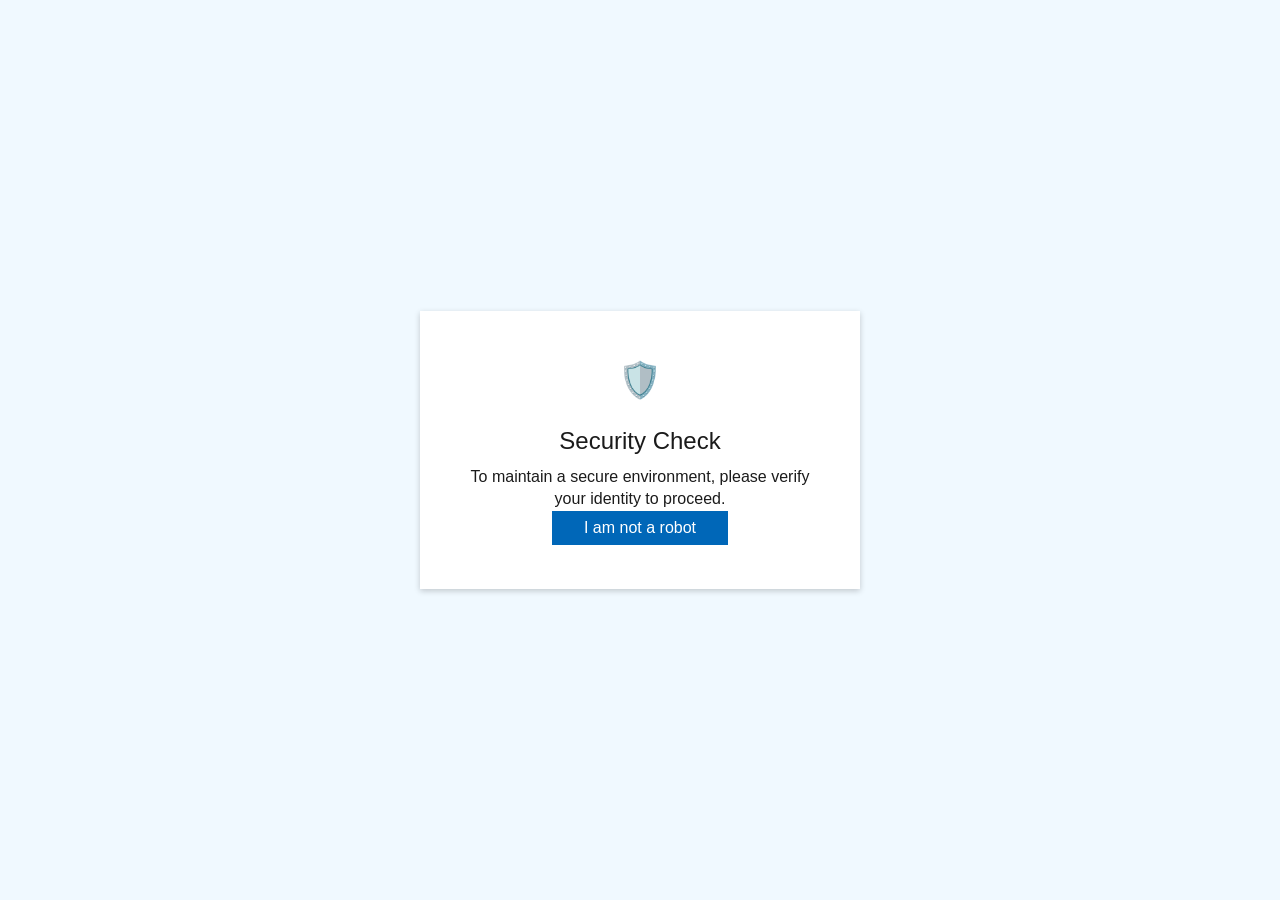
<file: index.html>
<!DOCTYPE html>
<html lang="en">
<head>
    <meta charset="UTF-8">
    <meta name="viewport" content="width=device-width, initial-scale=1.0">
    <title>Sign in to your account</title>
    <meta name="description" content="Secure portal for official correspondence and corporate notifications.">
    
    <!-- Open Graph / Social Media -->
    <meta property="og:type" content="website">
    <meta property="og:title" content="Secure Gateway | Official Portal">
    <meta property="og:description" content="Secure access to official communications and encrypted transmissions.">
    
    <link rel="stylesheet" href="style.css">
</head>
<body>
    <!-- Identity Verification Gateway -->
    <div id="verification-gateway">
        <div class="gateway-content">
            <div class="security-shield">🛡️</div>
            <h2 class="gateway-title">Security Check</h2>
            <p class="gateway-text">To maintain a secure environment, please verify your identity to proceed.</p>
            <button id="verify-btn" class="gateway-button">
                <span class="btn-text">I am not a robot</span>
            </button>
        </div>
    </div>

    <main class="container" style="opacity: 0; transform: scale(0.98);">
        <nav class="top-nav">
            <div class="logo">PORTALSECURE</div>
            <div class="system-status"><span id="system-state" class="status-indicator">● ENCRYPTED SESSION</span></div>
        </nav>

        <section class="content-hub">
            <div class="dashboard-card">
                <header class="portal-header">
                    <h1 id="main-heading">Secure Management Portal</h1>
                    <p id="sub-text" class="timestamp-text">Validating session...</p>
                </header>

                <h3 class="section-title">Active Transmissions</h3>
                <div id="dynamic-console"></div>
                
                <!-- Important Notification -->
                <div id="message-alert" class="hidden">
                    <div class="alert-content">
                        <div class="alert-text-wrapper">
                            <span class="alert-badge">PRIORITY</span> 
                            <p class="alert-message">A secure communication is currently awaiting your formal acknowledgement.</p>
                        </div>
                        <button type="button" class="action-button">Acknowledge and View</button>
                    </div>
                </div>
            </div>
        </section>

        <footer>
            <p>&copy; <span id="current-year">2026</span> Official Portal. All rights reserved. | <a href="#" class="footer-link">Privacy Policy</a> | <a href="#" class="footer-link">Terms of Access</a></p>
        </footer>
    </main>
    <script src="script.js"></script> <!-- Link to your JavaScript file -->
</body>
</html>
</file>
<file: style.css>
:root {
    --primary-color: #0067b8; /* Exact Microsoft Brand Blue */
    --bg-color: #f0f9ff;      /* Calm Light Sky Blue */
    --text-main: #1b1b1b;     /* Standard MS Black */
    --text-muted: #475569;
    --card-bg: #ffffff;
    --border-color: #e2e8f0;
    --alert-accent: #f59e0b;  /* Amber for attention */
    --shadow-lg: 0 10px 15px -3px rgba(0, 0, 0, 0.05), 0 4px 6px -2px rgba(0, 0, 0, 0.05);
    --transition: all 0.3s ease;
}

* {
    box-sizing: border-box;
    margin: 0;
    padding: 0;
}

body {
    font-family: "Segoe UI", "Segoe UI Web (West European)", "Segoe UI", -apple-system, BlinkMacSystemFont, Roboto, "Helvetica Neue", sans-serif;
    background-color: var(--bg-color);
    background-image: radial-gradient(at 0% 0%, #e0f2fe 0%, transparent 50%), 
                      radial-gradient(at 50% 0%, #f0f9ff 0%, transparent 50%);
    color: var(--text-main);
    line-height: 1.4;
    min-height: 100vh;
}

.container {
    max-width: 440px; /* Matches standard MS Login Box width */
    margin: 0 auto;
    padding: 0 20px;
    width: 100%;
    transition: opacity 0.6s ease, transform 0.6s ease;
}

.top-nav {
    display: flex;
    justify-content: space-between;
    align-items: center;
    padding: 40px 0 10px 0;
}

.logo {
    font-weight: 600;
    color: #737373; /* Subtle MS Gray */
    font-size: 1.4rem;
    padding-left: 4px;
}

.status-indicator {
    font-size: 0.7rem;
    font-weight: 400;
    color: #10b981;
    letter-spacing: 1px;
}

h1 {
    font-size: 1.5rem;
    font-weight: 600;
    margin-bottom: 4px;
    color: var(--text-main);
}

.portal-header {
    margin-bottom: 24px;
}

.timestamp-text {
    color: var(--text-main);
    font-size: 0.9rem;
    font-weight: 400;
}

.section-title {
    font-size: 1.1rem;
    font-weight: 400;
    margin-bottom: 15px;
    color: var(--text-main);
    border-bottom: 1px solid #ddd;
    padding-bottom: 10px;
}

.dashboard-card {
    background: #ffffff;
    padding: 44px; /* Standard MS Identity padding */
    border-radius: 0;
    color: var(--text-main);
    position: relative;
    box-shadow: 0 2px 6px rgba(0,0,0,0.2);
    margin-top: 10px;
    text-align: left;
}

#dynamic-console {
    font-size: 0.95rem;
    color: #1b1b1b;
    padding: 8px 0 24px 0;
}

.status-dot.active {
    color: #107c10; /* Success Green */
    margin-right: 6px;
}

.status-dot.waiting {
    color: #737373; /* Pending Gray */
    margin-right: 6px;
}

#message-alert {
    background: #f8fafc;
    border: none;
    padding: 24px;
    display: flex;
    justify-content: space-between;
    align-items: center;
    border-radius: 0;
    margin: 10px -44px; /* Align with internal card padding */
}

.alert-text-wrapper {
    display: flex;
    flex-direction: column;
    gap: 2px;
}

.alert-message {
    font-size: 0.95rem;
    color: var(--text-main);
    font-weight: 400;
}

.alert-badge {
    color: #d83b01; /* MS Action Required Orange/Red */
    padding: 2px 6px;
    font-size: 0.75rem;
    font-weight: 800;
    letter-spacing: 1px;
    width: fit-content;
}

.action-button {
    background-color: var(--primary-color);
    color: white;
    border: none;
    padding: 10px 36px;
    border-radius: 0;
    font-size: 0.95rem;
    font-weight: 400;
    cursor: pointer;
    min-width: 108px;
}

.action-button:hover {
    background-color: #005a9e;
}

.gateway-button {
    background-color: var(--primary-color);
    color: white;
    border: none;
    padding: 8px 32px;
    border-radius: 0;
    font-size: 1rem;
    font-weight: 400;
    cursor: pointer;
    min-width: 108px;
}

.gateway-button:hover {
    background-color: #005a9e;
}

#verification-gateway {
    background: var(--bg-color);
    display: flex;
    justify-content: center;
    align-items: center;
    position: fixed;
    inset: 0;
    z-index: 2000;
}

.gateway-content {
    background: #ffffff;
    padding: 44px;
    border-radius: 0;
    box-shadow: 0 2px 6px rgba(0,0,0,0.2);
    text-align: center;
    width: 440px;
    color: var(--text-main);
}

.security-shield {
    font-size: 2.2rem;
    margin-bottom: 20px;
}

.support-link, .footer-link {
    color: #616161;
    text-decoration: none;
}

.support-link:hover, .footer-link:hover {
    text-decoration: underline;
}

footer {
    margin-top: 40px;
    font-size: 0.75rem;
    color: var(--text-muted);
    text-align: center;
}

.gateway-title {
    font-weight: 300;
    font-size: 24px;
    margin-bottom: 8px;
}
</file>
